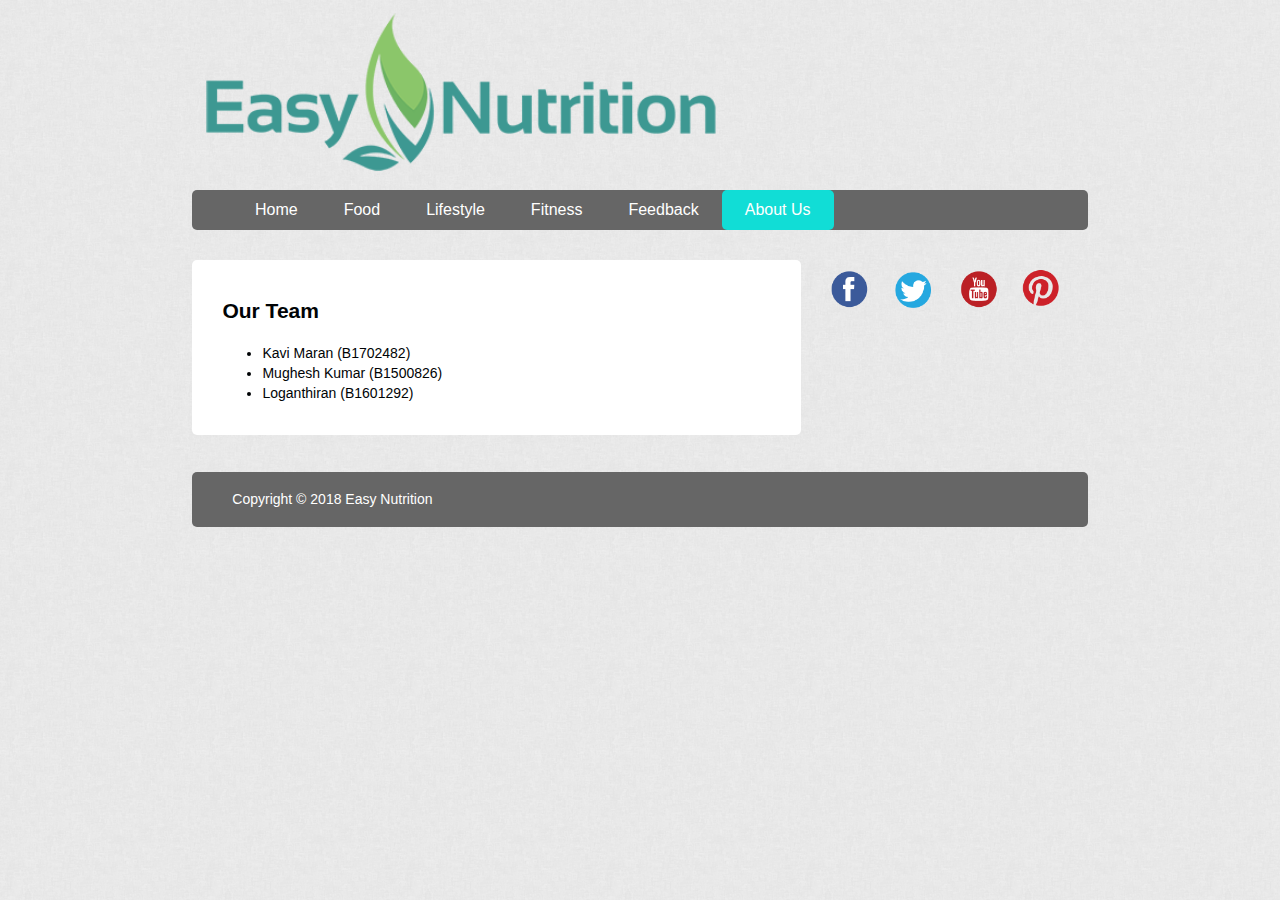
<file: about.html>
<!DOCTYPE html>
<html lang="en">
<head>
	<title>Home Page</title>
	<meta charset="utf-8" />
	
	<link rel="stylesheet" href="about.css" type="text/css" />
	<meta name="viewport" content="width=device-width, initial-scale=1.0">

</head>
<body class="body">
     <header class="mainHeader">
	    <img src="img/22.png"alt="logo">
        <nav><ul>
            <li><a href="index.html">Home</a></li> 
			<li><a href="foodsandhabit.html">Food</a></li> 
			<li><a href="webpage.html">Lifestyle</a></li>
			<li><a href="exercise.html">Fitness</a></li>
			<li><a href="form.html">Feedback</a></li>
			<li  class="active"><a href="about.html">About Us</a></li>
        </ul>
		</nav>
     </header>
	 
	
<div class="maincontent">
         <div class="content">
		    <article class="topcontent">	
					<header>
						<h2>Our Team</h2>
					</header>
					
					<nav><ul>
						<li>Kavi Maran (B1702482)</li>
						<li>Mughesh Kumar (B1500826)</li>
						<li>Loganthiran (B1601292)</li>
					</nav></ul>
					
				</article>		
		</div>
		</div>
		
			<footer class="mainFooter">

		<p>Copyright &copy; 2018 Easy Nutrition</p>

	</footer>
	
			<div class="social">
		<img src="facebook.png" alt="logo" width="60" height="60">
		<img src="twitter.png" alt="logo" width="60" height="60">
		<img src="y.png" alt="logo" width="60" height="60">
		<img src="pinterest.png" alt="logo" width="60" height="60">
		</div>
		
</body>
</html>
</file>
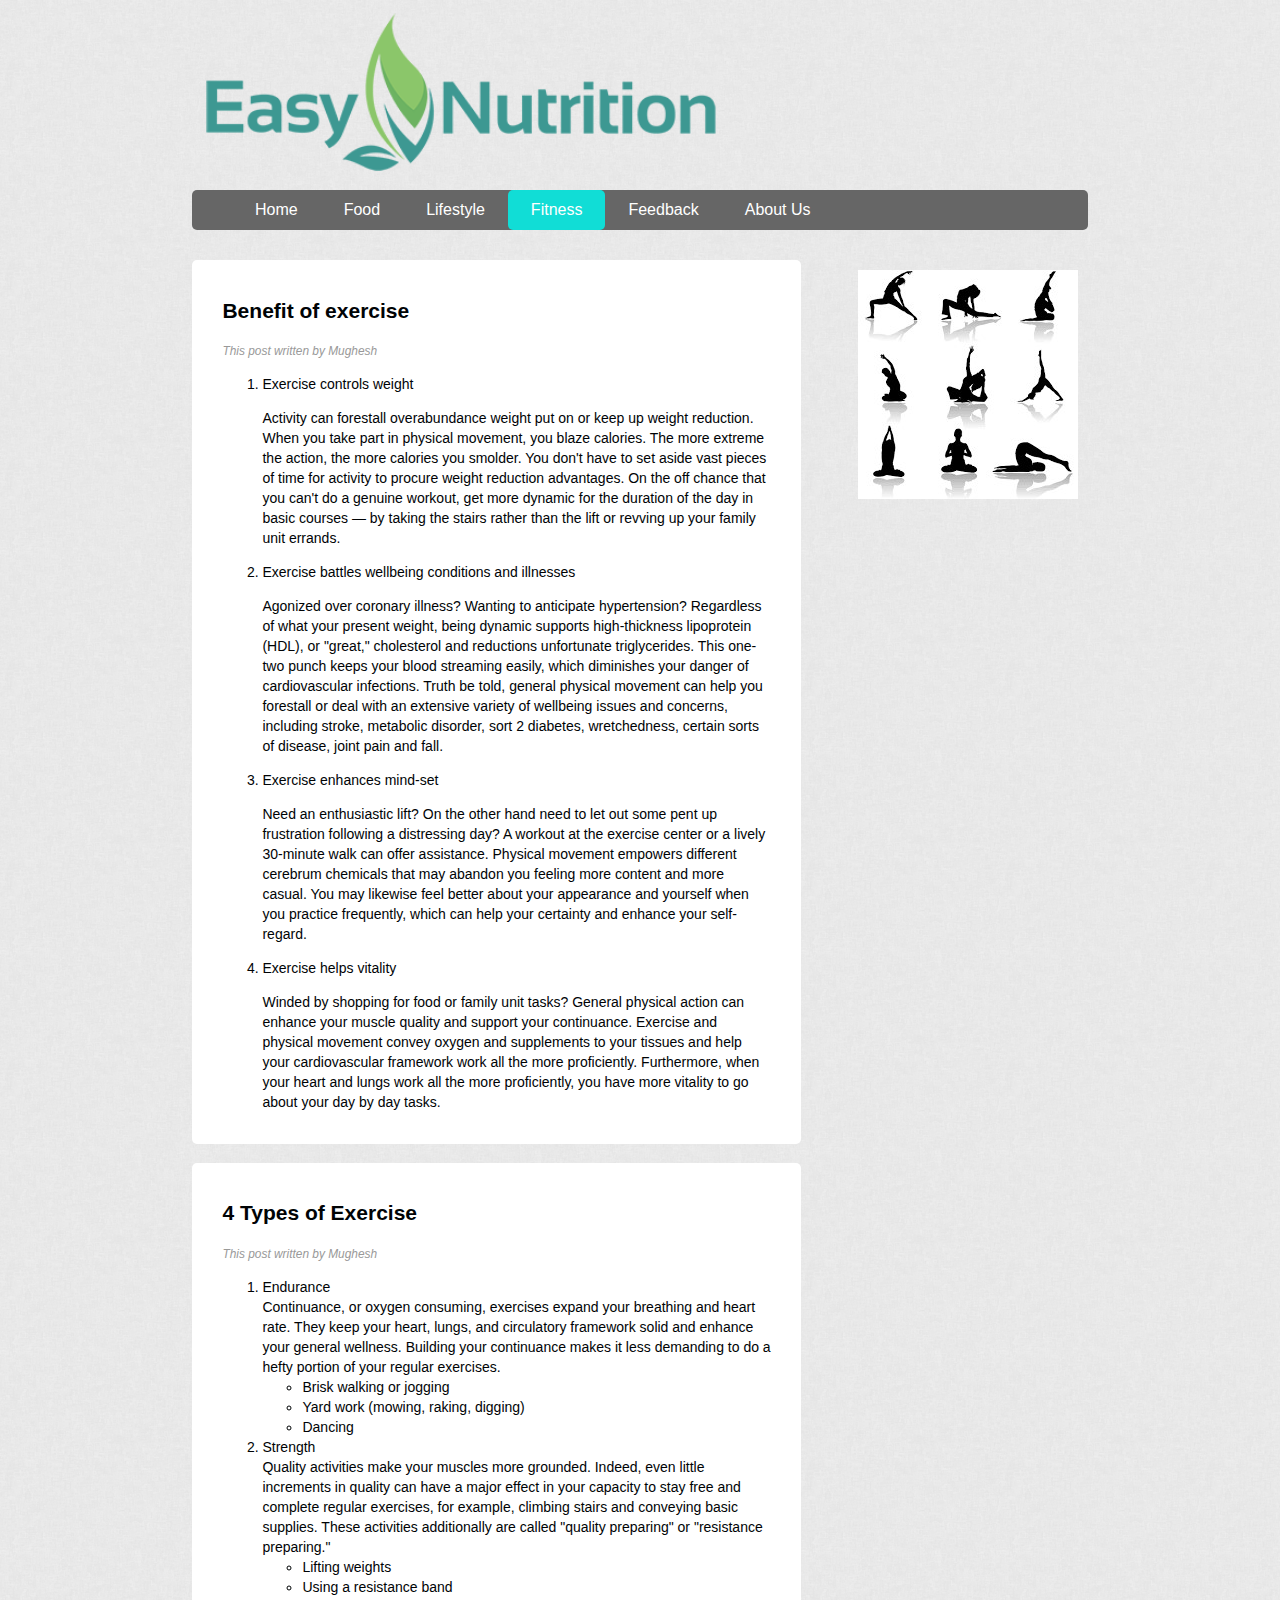
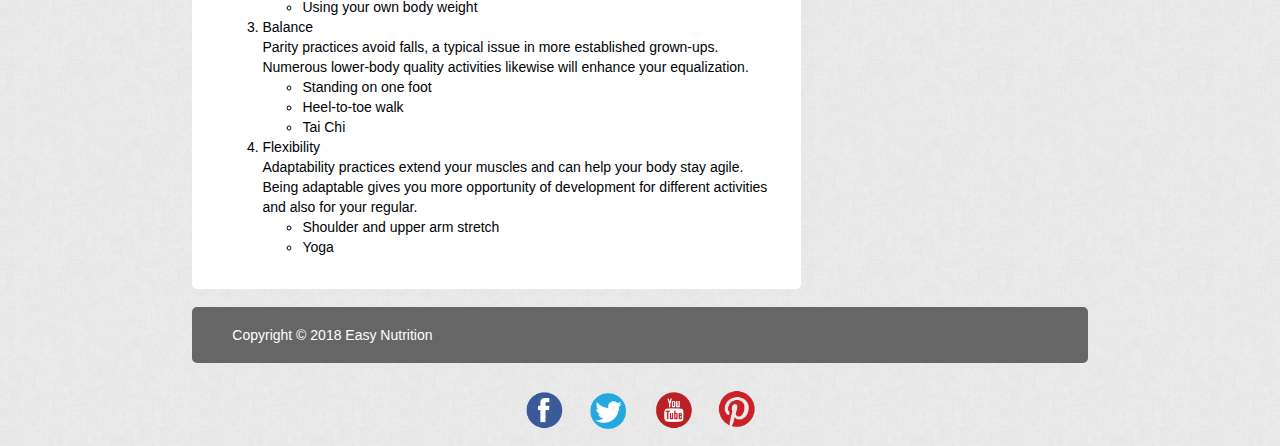
<file: exercise.html>
<!doctype html>
<html lang="en">
<head>
    <meta charset="utf-8">
	<title>Care for Health</title>
	<link rel="stylesheet" href="fitness.css" type="text/css"/>
	<meta name="viewport" content="width=device-width, initial-scale=1.0">

</head>
<body class="body">
     <header class="mainHeader">
	    <img src="img/22.png" alt="logo">
        <nav><ul>
            <li><a href="index.html">Home</a></li> 
			<li><a href="foodsandhabit.html">Food</a></li> 
			<li><a href="webpage.html">Lifestyle</a></li>
			<li class="active"><a href="exercise.html">Fitness</a></li>
			<li><a href="form.html">Feedback</a></li>
			<li><a href="about.html">About Us</a></li>
        </ul>
		</nav>
     </header>
	 
	 <figure class="image">
	     <img src="yoga1.jpg" width="220" height="229" alt="yoga image">		 
	 </figure>
	 
	 <div class="maincontent">
         <div class="content">
		    <article class="topcontent">
			  <header><h2 class="title">Benefit of exercise</h2></header>
			  
			  <footer>
			     <p class="post-info">This post written by Mughesh </p>
			  </footer>
			
			       <ol type="1">
                       <li>Exercise controls weight</li>
	                   <p>Activity can forestall overabundance weight put on or keep up weight reduction. When you take part in physical movement, you blaze calories. The more extreme the action, the more calories you smolder. You don't have to set aside vast pieces of time for activity to procure weight reduction advantages. On the off chance that you can't do a genuine workout, get more dynamic for the duration of the day in basic courses — by taking the stairs rather than the lift or revving up your family unit errands.</p>
	 
	                   <li>Exercise battles wellbeing conditions and illnesses</li>
	                   <p>Agonized over coronary illness? Wanting to anticipate hypertension? Regardless of what your present weight, being dynamic supports high-thickness lipoprotein (HDL), or "great," cholesterol and reductions unfortunate triglycerides. This one-two punch keeps your blood streaming easily, which diminishes your danger of cardiovascular infections. Truth be told, general physical movement can help you forestall or deal with an extensive variety of wellbeing issues and concerns, including stroke, metabolic disorder, sort 2 diabetes, wretchedness, certain sorts of disease, joint pain and fall.</p>
     
	                   <li>Exercise enhances mind-set</li>
	                   <p>Need an enthusiastic lift? On the other hand need to let out some pent up frustration following a distressing day? A workout at the exercise center or a lively 30-minute walk can offer assistance. Physical movement empowers different cerebrum chemicals that may abandon you feeling more content and more casual. You may likewise feel better about your appearance and yourself when you practice frequently, which can help your certainty and enhance your self-regard.</p>
	                   <li>Exercise helps vitality</li>
	                   <p>Winded by shopping for food or family unit tasks? General physical action can enhance your muscle quality and support your continuance. Exercise and physical movement convey oxygen and supplements to your tissues and help your cardiovascular framework work all the more proficiently. Furthermore, when your heart and lungs work all the more proficiently, you have more vitality to go about your day by day tasks.<p>
              
			</article>
			  
		    <article class="bottomcontent">
               <header><h2>4 Types of Exercise</h2></header>	
			   <footer>
			     <p class="post-info">This post written by Mughesh</p>
			   </footer>
			  
			     <ol type="1">
                        <li>Endurance</li>
	                     Continuance, or oxygen consuming, exercises expand your breathing and heart rate. They keep your heart, lungs, and circulatory framework solid and enhance your general wellness. Building your continuance makes it less demanding to do a hefty portion of your regular exercises.</h4>
                             <ul>
                             <li>Brisk walking or jogging</li>
                             <li>Yard work (mowing, raking, digging)</li>
                             <li>Dancing</li>
                             </ul>
                           
                        <li>Strength</li>
	                     Quality activities make your muscles more grounded. Indeed, even little increments in quality can have a major effect in your capacity to stay free and complete regular exercises, for example, climbing stairs and conveying basic supplies. These activities additionally are called "quality preparing" or "resistance preparing."
                            <ul >
                            <li>Lifting weights</li>
                            <li>Using a resistance band</li>
                            <li>Using your own body weight</li>
                            </ul> 
                          
                        <li>Balance</li>
	                     Parity practices avoid falls, a typical issue in more established grown-ups. Numerous lower-body quality activities likewise will enhance your equalization.
                             <ul >
                             <li>Standing on one foot</li>
                             <li>Heel-to-toe walk</li>
                             <li>Tai Chi</li>
                             </ul> 
                          
                             <li>Flexibility</li>
	                         Adaptability practices extend your muscles and can help your body stay agile. Being adaptable gives you more opportunity of development for different activities and also for your regular.
                             <ul>
                             <li>Shoulder and upper arm stretch</li>
                             <li>Yoga</li>
                             </ul>  
                </ol>
	 		  
			</article>
		 </div>
	 </div>
	 
	 <footer class="mainFooter">
	     <p>Copyright &copy; 2018 Easy Nutrition</p>
     </footer>
    <div style="clear:both;"></div>
	<div class="social">
		<img src="facebook.png" alt="logo" width="60" height="60">
		<img src="twitter.png" alt="logo" width="60" height="60">
		<img src="y.png" alt="logo" width="60" height="60">
		<img src="pinterest.png" alt="logo" width="60" height="60">
    </div>		
			
</body>
 
</html>
</file>
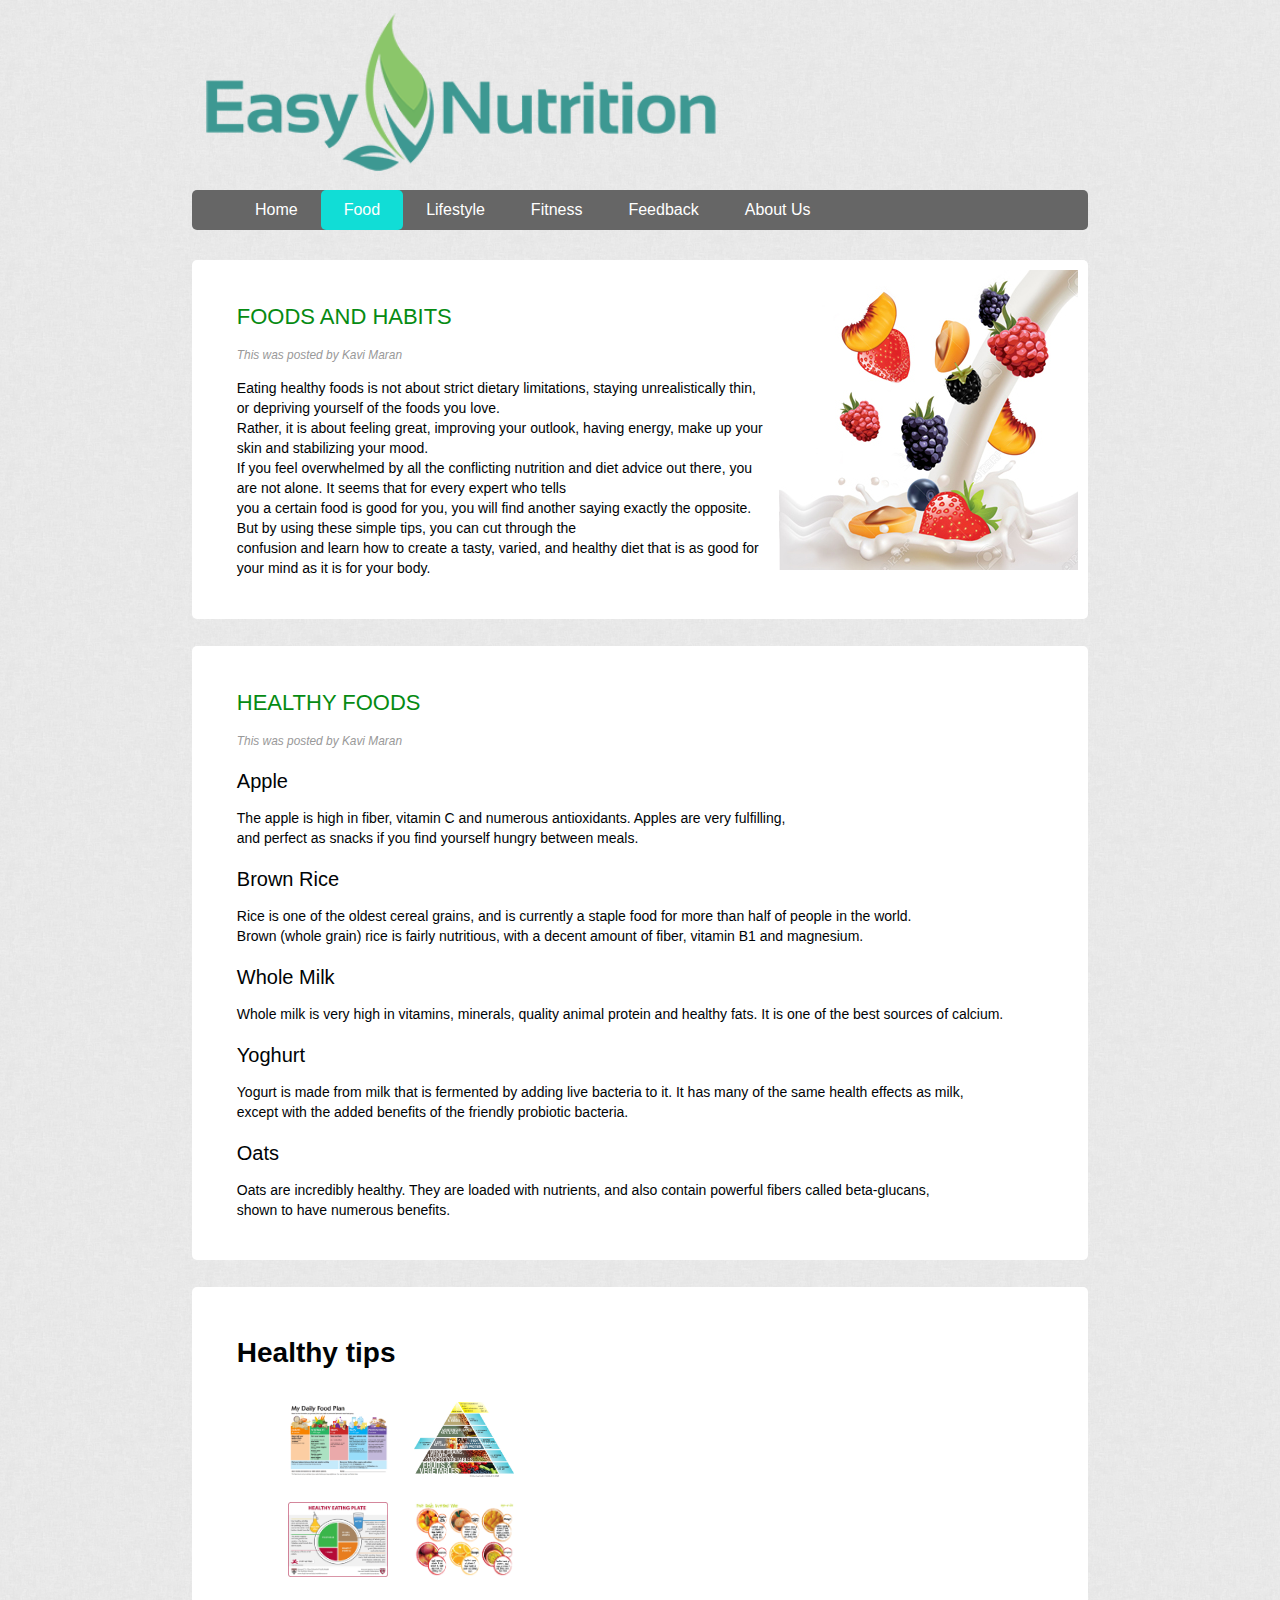
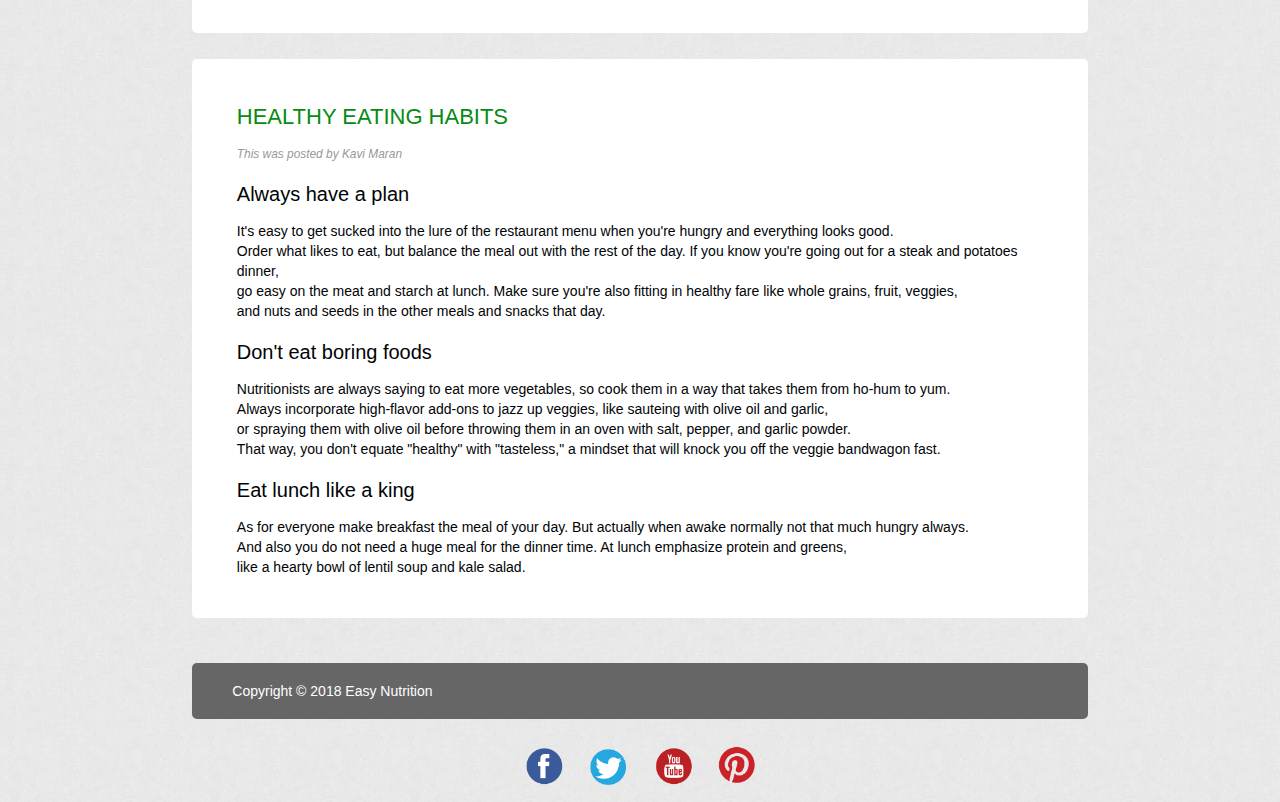
<file: foodsandhabit.html>
<!DOCTYPE html>
<html lang="en">
<head>
	<title>Foods and Habits</title>
	<meta charset="utf-8" />
	
	<link rel="stylesheet" href="foodandhabit.css" type="text/css" />
	<meta name="viewport" content="width=device-width, initial-scale=1.0">

<style>	
#gallery {position:relative;}
#gallery ul{width:250px;
			list-style-type:none;}
#gallery li{display:inline-block;
			padding:10px;}
#gallery span{display:none;}
#gallery a:hover span {	display:block;
						position:absolute;
						top:10px;
						left:300px;
						text-align:center;}
	</style>
</head>

<body class="body">
	
	<header class="mainHeader">
		<img src="img/22.png" alt="logo">
		<nav><ul>
			<li><a href="index.html">Home</a></li>
			<li class="active"><a href="foodsandhabit.html">Food</a></li>
			<li><a href="webpage.html">Lifestyle</a></li>
			<li><a href="exercise.html">Fitness</a></li>
			<li><a href="form.html">Feedback</a></li>
			<li><a href="about.html">About Us</a></li>
			
		</ul></nav>
	</header>
	
	<figure class="image">
				<img src="F.jpg" width="299" height="300" alt="foods">
				</figure>
				
<div class="maincontent">
         <div class="content">
		    <article class="topcontent">	
					<header>
						<h2>FOODS AND HABITS</h2>
					</header>
					
					<footer>
						<p class="post-info">This was posted by Kavi Maran</p>
					</footer>
					
						<p>Eating healthy foods is not about strict dietary limitations, staying unrealistically thin, or depriving yourself of the foods you love. <br>
	Rather, it is about feeling great, improving your outlook, having energy, make up your skin and stabilizing your mood. <br>
	If you feel overwhelmed by all the conflicting nutrition and diet advice out there, you are not alone. It seems that for every expert who tells <br>
	you a certain food is good for you, you will find another saying exactly the opposite. But by using these simple tips, you can cut through the <br>
	confusion and learn how to create a tasty, varied, and healthy diet that is as good for your mind as it is for your body.</p>
				
					
				</article>
				
				<article class="bottomcontent">	
					<header>
						<h2>HEALTHY FOODS</h2>
					</header>
					
					<footer>
						<p class="post-info">This was posted by Kavi Maran</p>
					</footer>
					
		<h3>Apple</h3>
		<p>The apple is high in fiber, vitamin C and numerous antioxidants. Apples are very fulfilling, <br>
		and perfect as snacks if you find yourself hungry between meals.</p>
		<h3>Brown Rice</h3>
		<p>Rice is one of the oldest cereal grains, and is currently a staple food for more than half of people in the world. <br>
		Brown (whole grain) rice is fairly nutritious, with a decent amount of fiber, vitamin B1 and magnesium.</p>
		<h3>Whole Milk</h3>
		<p>Whole milk is very high in vitamins, minerals, quality animal protein and healthy fats. It is one of the best sources of calcium.</p>
		<h3>Yoghurt</h3>
		<p>Yogurt is made from milk that is fermented by adding live bacteria to it. It has many of the same health effects as milk, <br>
		except with the added benefits of the friendly probiotic bacteria.</p>
		<h3>Oats</h3>
		<p>Oats are incredibly healthy. They are loaded with nutrients, and also contain powerful fibers called beta-glucans, <br>
		shown to have numerous benefits.</p>
				
					
				</article>	
				
<div class="maincontent">
         <div class="content">
		    <article class="gallery">				
	
		<h1>Healthy tips</h1>
	<div id="gallery">
	<ul>
		<li><a href="1.png"><img src="1.png" width="100" height="75" alt="Golden Gate Bridge">
		<span><img src="1.png" width="500" height="350" alt="Golen Gate bridge">
		<br>
		Daily Food Plan
		</span>
		</a>
		</li>
		<li><a href="2.jpg"><img src="2.jpg" width="100" height="75" alt="Beach">
		<span><img src="2.jpg" width="500" height="350" alt="Beach">
		<br>
		Nutrition pyramid
		</span>
		</a>
		</li>
		<li><a href="3.jpg"><img src="3.jpg" width="100" height="75" alt="water">
		<span><img src="3.jpg" width="500" height="350" alt="water">
		<br>
		Healthy eating plate
		</span>
		</a>
		</li>
		<li><a href="4.png"><img src="4.png" width="100" height="75" alt="pasipic sea">
		<span><img src="4.png" width="500" height="350" alt="paspic sea">
		<br>
		Fruit nutrition
		</span>
		</a>
		</li>
	</div>
	</div>
	</article>

				<article class="thirdcontent">	
					<header>
						<h2>HEALTHY EATING HABITS</h2>
					</header>
					
					<footer>
						<p class="post-info">This was posted by Kavi Maran</p>
					</footer>
					
		<h3>Always have a plan</h3>
		<p>It's easy to get sucked into the lure of the restaurant menu when you're hungry and everything looks good. <br>
		Order what likes to eat, but balance the meal out with the rest of the day. If you know you're going out for a steak and potatoes dinner, <br>
		go easy on the meat and starch at lunch. Make sure you're also fitting in healthy fare like whole grains, fruit, veggies, <br>
		and nuts and seeds in the other meals and snacks that day.</P>
		<h3>Don't eat boring foods</h3>
		<p>Nutritionists are always saying to eat more vegetables, so cook them in a way that takes them from ho-hum to yum. <br>
		Always incorporate high-flavor add-ons to jazz up veggies, like sauteing with olive oil and garlic, <br>
		or spraying them with olive oil before throwing them in an oven with salt, pepper, and garlic powder. <br>
		That way, you don't equate "healthy" with "tasteless," a mindset that will knock you off the veggie bandwagon fast.</p>
		<h3>Eat lunch like a king</h3>
		<p>As for everyone make breakfast the meal of your day. But actually when awake normally not that much hungry always. <br>
		And also you do not need a huge meal for the dinner time. At lunch emphasize protein and greens, <br>
		like a hearty bowl of lentil soup and kale salad.</p>
								
				</article>							
		</div>
				
		</div>			
		
	<footer class="mainFooter">
		<p>Copyright &copy; 2018 Easy Nutrition</p>
	</footer>
	
			<div class="social">
	<img src="facebook.png" alt="logo" width="60" height="60"></a>
	<img src="twitter.png" alt="logo" width="60" height="60">
	<img src="y.png" alt="logo" width="60" height="60">
	<img src="pinterest.png" alt="logo" width="60" height="60">
			</div>

</body>
</html>
</file>
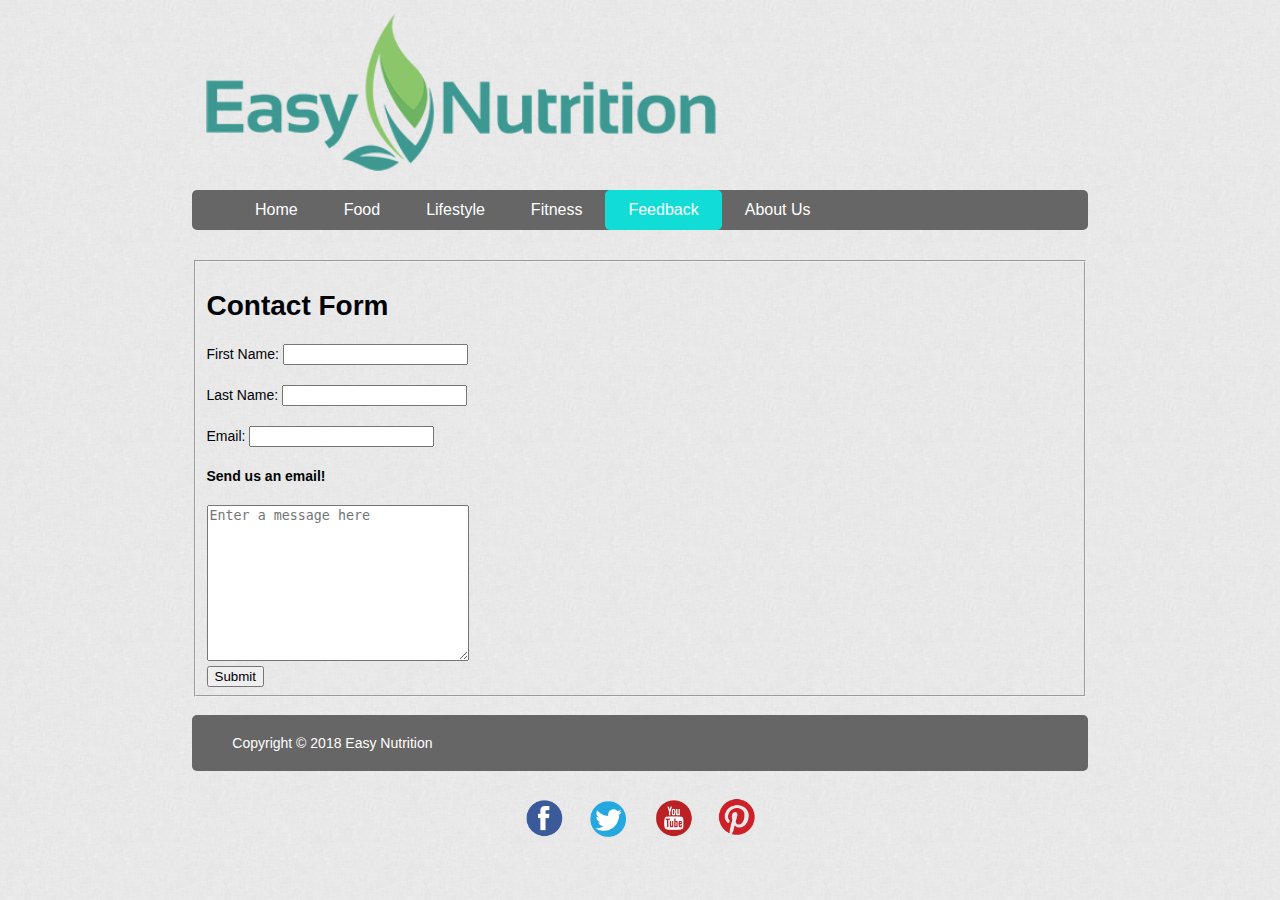
<file: form.html>
<!doctype html>
<html lang="en">
<head>
    <meta charset="utf-8">
	<title>Care for Health</title>
	<link rel="stylesheet" href="form.css" type="text/css"/>
	<meta name="viewport" content="width=device-width, initial-scale=1.0">
</head>
<body class="body">
 <header class="mainHeader">
	    <img src="img/22.png"alt="logo">
        <nav><ul>
            <li><a href="index.html">Home</a></li> 
			<li><a href="foodsandhabit.html">Food</a></li> 
			<li><a href="webpage.html">Lifestyle</a></li>
			<li><a href="exercise.html">Fitness</a></li>
			<li class="active"><a href="form.html">Feedback</a></li>
			<li><a href="about.html">About Us</a></li>
        </ul>
		</nav>
     </header>


 
<form class="form">
        <fieldset>
        <h1>Contact Form</h1>
        <label ="first-name">First Name: </label>
        <input type="text" name="first-name" required><br>
		<br>
        <label ="last-name">Last Name: </label>
        <input type="text" name="last-name" required><br>
		<br>
        <label ="email">Email: </label>
        <input type="text" name="email" required><br>
        <h4>Send us an email!</h4>
        <textarea cols="30" rows="10" placeholder="Enter a message here" required></textarea><br>
        <input type="submit">
        </fieldset>
</form>
 
  <footer class="mainFooter">
	     <p>Copyright &copy; 2018 Easy Nutrition</p>
     </footer>
	 
	 <div class="social">
	<img src="facebook.png" alt="logo" width="60" height="60">
	<img src="twitter.png" alt="logo" width="60" height="60">
	<img src="y.png" alt="logo" width="60" height="60">
	<img src="pinterest.png" alt="logo" width="60" height="60">
			</div>
</body>
</html>
</file>
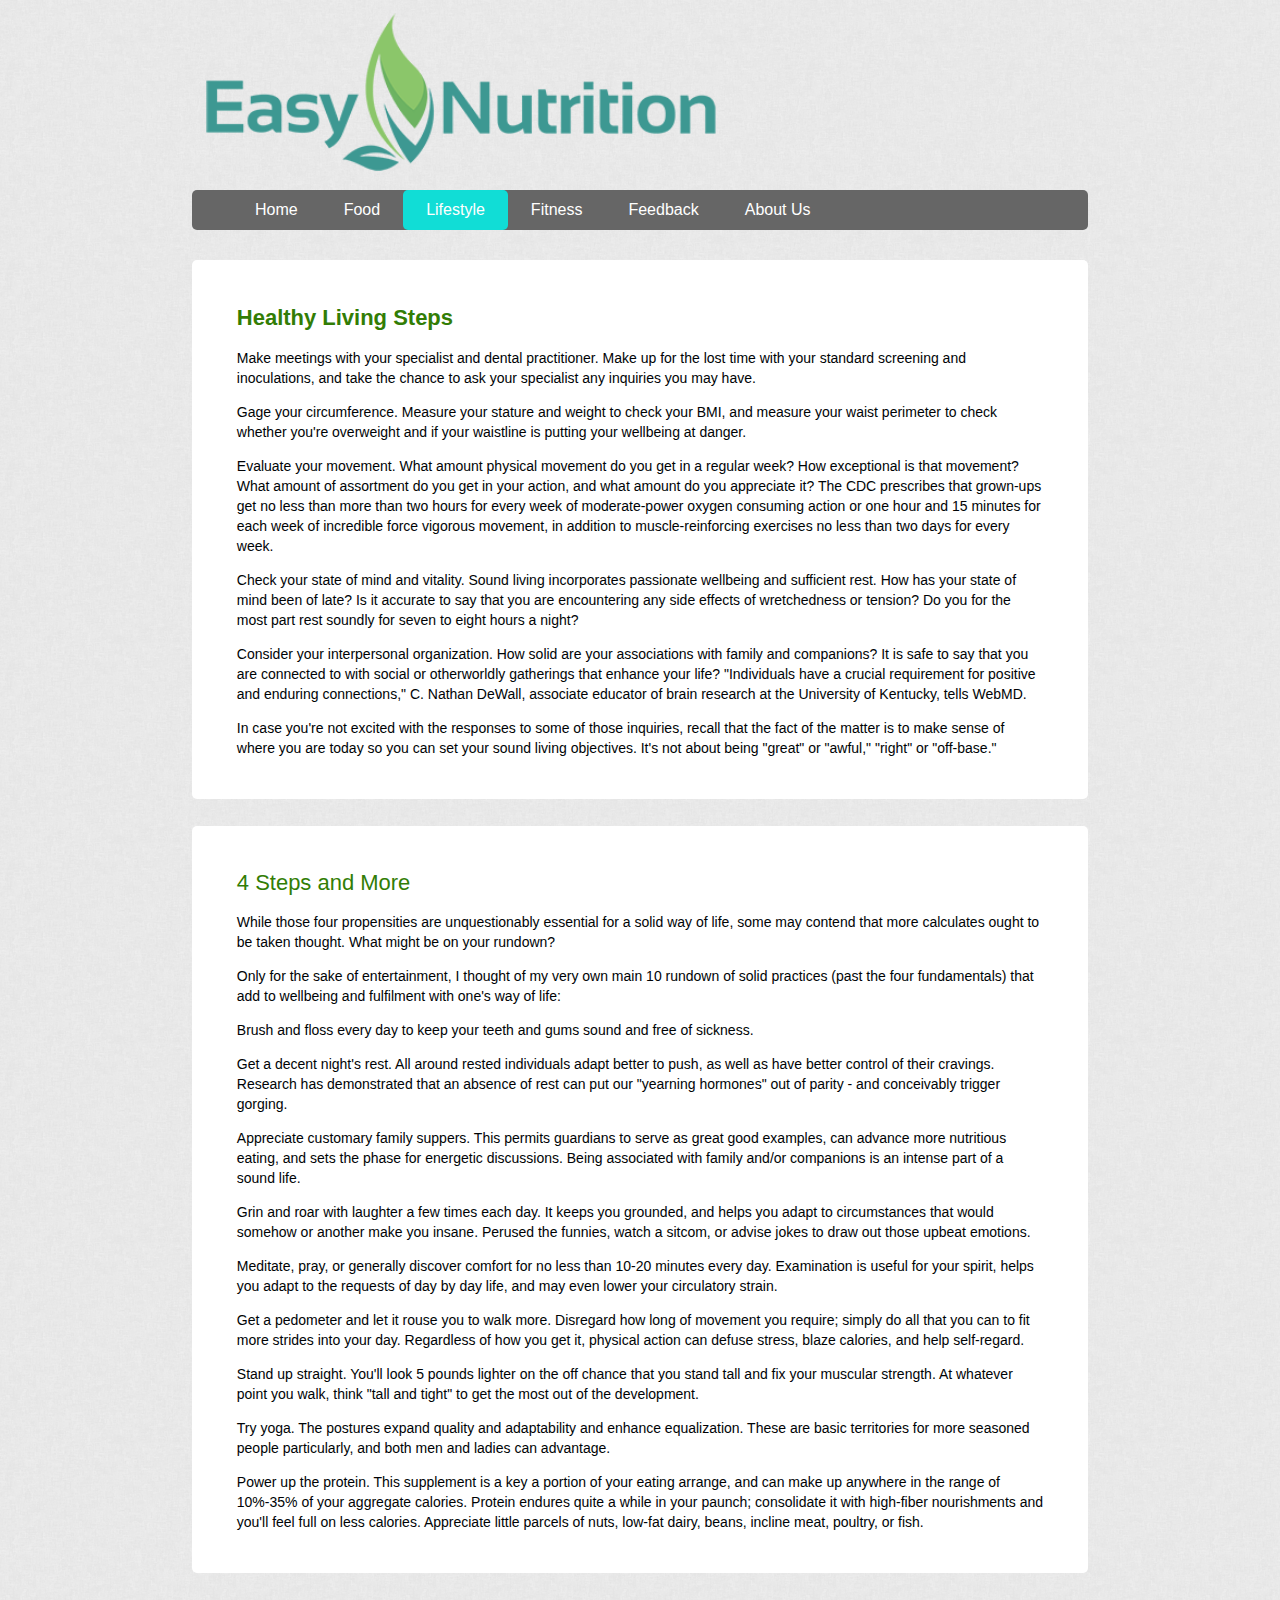
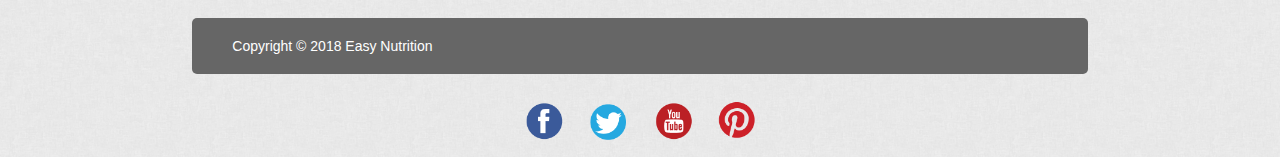
<file: webpage.html>
<!DOCTYPE html>
<html lang="en">
<head>
<title>Care for Health</title>
<meta charset="utf-8">
<link rel="stylesheet" href="healthylivingsteps.css" type="text/css" />
<meta name="viewport" content="width=device-width, initial-scale=1.0">
</head>
<body class="body">

<header class="mainHeader">
<img src="img/22.png"alt="logo">
<nav><ul>
<li><a href="index.html">Home</a></li>
<li><a href="foodsandhabit.html">Food</a></li>
<li class="active"><a href="webpage.html">Lifestyle</a></li>
<li><a href="exercise.html">Fitness</a></li>
<li><a href="form.html">Feedback</a></li>
<li><a href="about.html">About Us</a></li>
</ul></nav>
</header>
	
<div class="maincontent">
         <div class="content">
		    <article class="topcontent">
<h1>Healthy Living Steps</h1>
<p>Make meetings with your specialist and dental practitioner. Make up for the lost time with your standard screening and inoculations, and take the chance to ask your specialist any inquiries you may have.</p>
<p>Gage your circumference. Measure your stature and weight to check your BMI, and measure your waist perimeter to check whether you're overweight and if your waistline is putting your wellbeing at danger.</p>
<p>Evaluate your movement. What amount physical movement do you get in a regular week? How exceptional is that movement? What amount of assortment do you get in your action, and what amount do you appreciate it? The CDC prescribes that grown-ups get no less than more than two hours for every week of moderate-power oxygen consuming action or one hour and 15 minutes for each week of incredible force vigorous movement, in addition to muscle-reinforcing exercises no less than two days for every week.</p>
<p>Check your state of mind and vitality. Sound living incorporates passionate wellbeing and sufficient rest. How has your state of mind been of late? Is it accurate to say that you are encountering any side effects of wretchedness or tension? Do you for the most part rest soundly for seven to eight hours a night?</p>
<p>Consider your interpersonal organization. How solid are your associations with family and companions? It is safe to say that you are connected to with social or otherworldly gatherings that enhance your life? "Individuals have a crucial requirement for positive and enduring connections," C. Nathan DeWall, associate educator of brain research at the University of Kentucky, tells WebMD.</p>
<p>In case you're not excited with the responses to some of those inquiries, recall that the fact of the matter is to make sense of where you are today so you can set your sound living objectives. It's not about being "great" or "awful," "right" or "off-base."</p>
</article>

<article class="bottomcontent">	
<h2>4 Steps and More</h2>
<p>While those four propensities are unquestionably essential for a solid way of life, some may contend that more calculates ought to be taken thought. What might be on your rundown?</p>
<p>Only for the sake of entertainment, I thought of my very own main 10 rundown of solid practices (past the four fundamentals) that add to wellbeing and fulfilment with one's way of life:</p>
<p>Brush and floss every day to keep your teeth and gums sound and free of sickness.</p>
<p>Get a decent night's rest. All around rested individuals adapt better to push, as well as have better control of their cravings. Research has demonstrated that an absence of rest can put our "yearning hormones" out of parity - and conceivably trigger gorging.</p>
<p>Appreciate customary family suppers. This permits guardians to serve as great good examples, can advance more nutritious eating, and sets the phase for energetic discussions. Being associated with family and/or companions is an intense part of a sound life.</p>
<p>Grin and roar with laughter a few times each day. It keeps you grounded, and helps you adapt to circumstances that would somehow or another make you insane. Perused the funnies, watch a sitcom, or advise jokes to draw out those upbeat emotions.</p>
<p>Meditate, pray, or generally discover comfort for no less than 10-20 minutes every day. Examination is useful for your spirit, helps you adapt to the requests of day by day life, and may even lower your circulatory strain.</p>
<p>Get a pedometer and let it rouse you to walk more. Disregard how long of movement you require; simply do all that you can to fit more strides into your day. Regardless of how you get it, physical action can defuse stress, blaze calories, and help self-regard.</p>
<p>Stand up straight. You'll look 5 pounds lighter on the off chance that you stand tall and fix your muscular strength. At whatever point you walk, think "tall and tight" to get the most out of the development.</p>
<p>Try yoga. The postures expand quality and adaptability and enhance equalization. These are basic territories for more seasoned people particularly, and both men and ladies can advantage.</p>
<p>Power up the protein. This supplement is a key a portion of your eating arrange, and can make up anywhere in the range of 10%-35% of your aggregate calories. Protein endures quite a while in your paunch; consolidate it with high-fiber nourishments and you'll feel full on less calories. Appreciate little parcels of nuts, low-fat dairy, beans, incline meat, poultry, or fish.<p>
</article>
</div>
</div>
<footer class="mainFooter">
<p>Copyright &copy; 2018 Easy Nutrition</p>
</footer>

<div class="social">
	<img src="facebook.png" alt="logo" width="60" height="60">
	<img src="twitter.png" alt="logo" width="60" height="60">
	<img src="y.png" alt="logo" width="60" height="60">
	<img src="pinterest.png" alt="logo" width="60" height="60">
			</div>

</body>
</html>
</file>
<file: about.css>
body {
	background-image: url('bg.png');
	color: #000305;
	font-size: 87.5%; 
	font-family: 'Trebuchet MS', Trebuchet, 'Lucida Sans Unicode', 'Lucida Grande', 'Lucida Sans', Arial, sans-serif;
	line-height: 1.429;
	margin: 0;
	padding: 0;
	text-align: left;
	}
	
.body {
	clear: both; 
	margin: 0 auto; 
	width: 70%;
}
	




a:link, a:visited {
	color: #CF5C3F;
	padding: 0 1px;
	text-decoration: none;
}

a:hover, a:active {
	background-color: #CF5C3F;
	color: #fff;
	text-decoration: none;
}

   
.mainHeader nav {
	background: #666;
	font-size: 1.143em;
	height: 40px;
	line-height: 30px;
	margin: 0 auto 30px auto;
	text-align: center;
	border-radius: 5px;
	-moz-border-radius: 5px;
	-webkit-border-radius: 5px;
}
	
.mainHeader nav ul {
	list-style: none; 
	margin: 0 auto;
}

.mainHeader nav ul li {
	float: left; 
	display: inline; 
}
	
.mainHeader nav a:link, .mainHeader nav a:visited {
	color: #fff;
	display: inline-block;
	height: 30px;
	padding: 5px 23px;
	text-decoration: none;
}
.mainHeader nav a:hover, .mainHeader nav a:active,
.mainHeader nav .active a:link, .mainHeader nav .active a:visited {
	background: #11ddd6;
	color: #fff;
	text-shadow: none !important;
}
	
.mainHeader nav li a {
	border-radius: 5px;
	-moz-border-radius: 5px;
	-webkit-border-radius: 5px;
}

.mainHeader img {
	width: 60%;
	height: auto;
	
}


.mainContent {
	overflow: hidden;
	line-height: 25px;
	border-radius: 5px;
	-moz-border-radius: 5px;
	-webkit-border-radius: 5px;
}

.topcontent {
	background-color: #FFF;
	border-radius: 5px;
	-moz-border-radius: 5px;
	-webkit-border-radius: 5px;	
	padding: 3% 5%;	
	margin-bottom: 3%;
}

.bottomcontent {
	background-color: #FFF;	
	border-radius: 5px;
	-moz-border-radius: 5px;
	-webkit-border-radius: 5px;	
	padding: 3% 5%;
}

.content {
	width: 68%;
	float: left;
	border-radius: 5px;
	-moz-border-radius: 5px;
	-webkit-border-radius: 5px;	
}

.post-info {
	font-style: italic;
	color: #999;
	font-size: 85%;
}



.mainFooter {
	width: 100%;
	float: left;
	margin-top: 2%;
	margin-bottom: 2%;
	padding-left: 0;
	background-color: #666;
	border-radius: 5px;
	-moz-border-radius: 5px;
	-webkit-border-radius: 5px;	
	color: #FFF;	
}

.mainFooter p {
	width: 91%;
	margin: 2% auto;
}

figure{
	transition: width 2s, height 2s, transform 2s;
}

figure:hover{transform:rotate(180deg);}

.social {
	text-align: center;
	width: 100%
} 

figure {transition: width 2s, height 2s, transform 2s;
}

figure:hover{transform:scale(1.5);}

@media only screen and (min-width : 150px) and (max-width : 780px)
{
	.body {
		clear: both; 
		margin: 0 auto; 
		width: 90%;
		font-size: 90%;
	}
	
	.mainHeader nav {
		background: #666;
		font-size: 1.143em;
		height: 160px;
		line-height: 30px;
		margin-bottom: 0;
		border-radius: 5px;
		-moz-border-radius: 5px;
		-webkit-border-radius: 5px;
	}
		
	.mainHeader nav ul {
		list-style: none; 
		margin: 0 auto;
		padding-left: 0;
	}
	
	.mainHeader nav li {
		margin-left: auto;
		width: 100%;
	}
	
	.mainHeader nav a:link, .mainHeader nav a:visited {
		color: #FFF;
		display: block;
		height: 30px;
		padding: 5px 0;
		text-decoration: none;
	}
	
	.mainHeader nav a:active,
	.mainHeader nav .active a:link, .mainHeader nav .active a:visited {
		background: #44dd11;
		color: #fff;
		text-shadow: none !important;
	}
		
	.mainHeader nav li a {
		border-radius: 5px;
		-moz-border-radius: 5px;
		-webkit-border-radius: 5px;
			
		border-radius: 5px;
		-moz-border-radius: 5px;
		-webkit-border-radius: 5px;
	}
	
	.mainHeader img {
		width: 100%;
		height: auto;
		margin-bottom: 3%;
	}
	
	.mainContent {
		overflow: hidden;
		line-height: 25px;
		border-radius: 5px;
		-moz-border-radius: 5px;
		-webkit-border-radius: 5px;
		margin-top: 4%;
		margin-bottom: 2%;
	}
	
	.topcontent {
		background-color: #FFF;
		border-radius: 5px;
		-moz-border-radius: 5px;
		-webkit-border-radius: 5px;	
		padding: 2% 5%;
		margin-bottom: 4%;
	}
	
	.bottomcontent {
		background-color: #FFF;	
		border-radius: 5px;
		-moz-border-radius: 5px;
		-webkit-border-radius: 5px;	
		padding: 2% 5%;
	}
	
	.content {
		width: 100%;
		float: left;
		border-radius: 5px;
		-moz-border-radius: 5px;
		-webkit-border-radius: 5px;	
	}	

	.post-info {
		display: none;
	}
	
		
	.mainFooter {
		width: 100%;
		float: left;
		margin: 2% 0;
		padding-left: 0;
		background-color: #666;
		border-radius: 5px;
		-moz-border-radius: 5px;
		-webkit-border-radius: 5px;	
		color: #FFF;	
	}
	
	.mainFooter p {
		width: 86%;
		margin: 2% auto;
	}
.image{ display: none;

}
}
</file>
<file: fitness.css>
body {
	background-image: url('bg.png');
	color: #000305;
	font-size: 87.5%; 
	font-family: 'Trebuchet MS', Trebuchet, 'Lucida Sans Unicode', 'Lucida Grande', 'Lucida Sans', Arial, sans-serif;
	line-height: 1.429;
	margin: 0;
	padding: 0;
	text-align: left;
	}
	
.body {
	clear: both; 
	margin: 0 auto; 
	width: 70%;
}
	




a:link, a:visited {
	color: #CF5C3F;
	padding: 0 1px;
	text-decoration: none;
}

a:hover, a:active {
	background-color: #CF5C3F;
	color: #fff;
	text-decoration: none;
}

   
.mainHeader nav {
	background: #666;
	font-size: 1.143em;
	height: 40px;
	line-height: 30px;
	margin: 0 auto 30px auto;
	text-align: center;
	border-radius: 5px;
	-moz-border-radius: 5px;
	-webkit-border-radius: 5px;
}
	
.mainHeader nav ul {
	list-style: none; 
	margin: 0 auto;
}

.mainHeader nav ul li {
	float: left; 
	display: inline; 
}
	
.mainHeader nav a:link, .mainHeader nav a:visited {
	color: #fff;
	display: inline-block;
	height: 30px;
	padding: 5px 23px;
	text-decoration: none;
}
.mainHeader nav a:hover, .mainHeader nav a:active,
.mainHeader nav .active a:link, .mainHeader nav .active a:visited {
	background: #11ddd6;
	color: #fff;
	text-shadow: none !important;
}
	
.mainHeader nav li a {
	border-radius: 5px;
	-moz-border-radius: 5px;
	-webkit-border-radius: 5px;
}

.mainHeader img {
	width: 60%;
	height: auto;
	
}


.mainContent {
	overflow: hidden;
	line-height: 25px;
	border-radius: 5px;
	-moz-border-radius: 5px;
	-webkit-border-radius: 5px;
}

.topcontent {
	background-color: #FFF;
	border-radius: 5px;
	-moz-border-radius: 5px;
	-webkit-border-radius: 5px;	
	padding: 3% 5%;	
	margin-bottom: 3%;
}

.bottomcontent {
	background-color: #FFF;	
	border-radius: 5px;
	-moz-border-radius: 5px;
	-webkit-border-radius: 5px;	
	padding: 3% 5%;
}

.content {
	width: 68%;
	float: left;
	border-radius: 5px;
	-moz-border-radius: 5px;
	-webkit-border-radius: 5px;	
}

.post-info {
	font-style: italic;
	color: #999;
	font-size: 85%;
}



.mainFooter {
	width: 100%;
	float: left;
	margin-top: 2%;
	margin-bottom: 2%;
	padding-left: 0;
	background-color: #666;
	border-radius: 5px;
	-moz-border-radius: 5px;
	-webkit-border-radius: 5px;	
	color: #FFF;	
}

.mainFooter p {
	width: 91%;
	margin: 2% auto;
}
.image{
	float: right;
	margin: 10px;
}
figure{
	transition: width 2s, height 2s, transform 2s;
}

figure:hover{transform:rotate(180deg);}

.social {
	text-align: center;
	width: 100%
} 


@media only screen and (min-width : 150px) and (max-width : 780px)
{
	.body {
		clear: both; 
		margin: 0 auto; 
		width: 90%;
		font-size: 90%;
	}
	
	.mainHeader nav {
		background: #666;
		font-size: 1.143em;
		height: 160px;
		line-height: 30px;
		margin-bottom: 0;
		border-radius: 5px;
		-moz-border-radius: 5px;
		-webkit-border-radius: 5px;
	}
		
	.mainHeader nav ul {
		list-style: none; 
		margin: 0 auto;
		padding-left: 0;
	}
	
	.mainHeader nav li {
		margin-left: auto;
		width: 100%;
	}
	
	.mainHeader nav a:link, .mainHeader nav a:visited {
		color: #FFF;
		display: block;
		height: 30px;
		padding: 5px 0;
		text-decoration: none;
	}
	
	.mainHeader nav a:active,
	.mainHeader nav .active a:link, .mainHeader nav .active a:visited {
		background: #44DD11;
		color: #fff;
		text-shadow: none !important;
	}
		
	.mainHeader nav li a {
		border-radius: 5px;
		-moz-border-radius: 5px;
		-webkit-border-radius: 5px;
			
		border-radius: 5px;
		-moz-border-radius: 5px;
		-webkit-border-radius: 5px;
	}
	
	.mainHeader img {
		width: 100%;
		height: auto;
		margin-bottom: 3%;
	}
	
	.mainContent {
		overflow: hidden;
		line-height: 25px;
		border-radius: 5px;
		-moz-border-radius: 5px;
		-webkit-border-radius: 5px;
		margin-top: 4%;
		margin-bottom: 2%;
	}
	
	.topcontent {
		background-color: #FFF;
		border-radius: 5px;
		-moz-border-radius: 5px;
		-webkit-border-radius: 5px;	
		padding: 2% 5%;
		margin-bottom: 4%;
	}
	
	.bottomcontent {
		background-color: #FFF;	
		border-radius: 5px;
		-moz-border-radius: 5px;
		-webkit-border-radius: 5px;	
		padding: 2% 5%;
	}
	
	.content {
		width: 100%;
		float: left;
		border-radius: 5px;
		-moz-border-radius: 5px;
		-webkit-border-radius: 5px;	
	}	

	.post-info {
		display: none;
	}
	
	
		
	.mainFooter {
		width: 100%;
		float: left;
		margin: 2% 0;
		padding-left: 0;
		background-color: #666;
		border-radius: 5px;
		-moz-border-radius: 5px;
		-webkit-border-radius: 5px;	
		color: #FFF;	
	}
	
	.mainFooter p {
		width: 86%;
		margin: 2% auto;
	}
	.image{
		display: none;	
	}
}
</file>
<file: foodandhabit.css>
body {
	background-image: url('img/bg.png');
	color: #000305;
	font-size: 87.5%;
	font-family: 'Trebuchet MS', Trebuchet, 'Lucida Sans Unicode', 'Lucida Grande', 'Lucida Sans', Arial, sans-serif;
	line-height: 1.429;
	margin: 0;
	padding: 0;
	text-align: left;
	}
	
.body {
	clear: both; 
	margin: 0 auto; 
	width: 70%;
}

h2 {font-size: 1.571em; color: #068b13}	
h3 {font-size: 1.429em}


h2, h3, h4, h5, h6 {
	font-weight: 400;
	line-height: 1.1;
	margin-bottom: .8em;
}

a {
	outline: 0;
	}

a img {
	border: 0px; 
	text-decoration: none;
}

a:link, a:visited {
	color: #CF5C3F;
	padding: 0 1px;
	text-decoration: none;
}

a:hover, a:active {
	background-color: #CF5C3F;
	color: #fff;
	text-decoration: none;
}

.mainHeader nav {
	background: #666;
	font-size: 1.143em;
	height: 40px;
	line-height: 30px;
	margin: 0 auto 30px auto;
	text-align: center;
	border-radius: 5px;
	-moz-border-radius: 5px;
	-webkit-border-radius: 5px;
}
	
.mainHeader nav ul {
	list-style: none; 
	margin: 0 auto;
}

.mainHeader nav ul li {
	float: left; 
	display: inline; 
}

.mainHeader nav a:link, .mainHeader nav a:visited {
	color: #fff;
	display: inline-block;
	height: 30px;
	padding: 5px 23px;
	text-decoration: none;
}
.mainHeader nav a:hover, .mainHeader nav a:active,
.mainHeader nav .active a:link, .mainHeader nav .active a:visited {
	background: #11ddd6;
	color: #fff;
	text-shadow: none !important;
}
	
.mainHeader nav li a {
	border-radius: 5px;
	-moz-border-radius: 5px;
	-webkit-border-radius: 5px;
}

.mainHeader img {
	width: 60%;
	height: auto;
	margin: 0% 0;
}

.mainContent {
	overflow: hidden;
	line-height: 25px;
	border-radius: 5px;
	-moz-border-radius: 5px;
	-webkit-border-radius: 5px;
}

.topcontent {
	background-color: #FFF;
	border-radius: 5px;
	-moz-border-radius: 5px;
	-webkit-border-radius: 5px;	
	padding: 3% 5%;	
	margin-bottom: 3%;
}

.bottomcontent {
	background-color: #FFF;	
	border-radius: 5px;
	-moz-border-radius: 5px;
	-webkit-border-radius: 5px;	
	padding: 3% 5%;
	margin-bottom: 3%;
}

.thirdcontent {
	background-color: #FFF;	
	border-radius: 5px;
	-moz-border-radius: 5px;
	-webkit-border-radius: 5px;	
	padding: 3% 5%;
	margin-bottom: 3%;
}

.gallery{
	background-color: #FFF;
	border-radius: 5px;
	-moz-border-radius: 5px;
	-webkit-border-radius: 5px;	
	padding: 3% 5%;	
	margin-bottom: 3%;
}
	
.post-info {
	font-style: italic;
	color: #999;
	font-size: 85%;
}
	
.image {   
		float: right;
		margin: 10px;
}

figure {transition: width 2s, height 2s, transform 2s;
}

figure:hover{transform:scale(1.5);}

.social {

	width: 100%;
	text-align:center;
} 

.mainFooter {
	width: 100%;
	float: left;
	margin-top: 2%;
	margin-bottom: 2%;
	padding-left: 0;
	background-color: #666;
	border-radius: 5px;
	-moz-border-radius: 5px;
	-webkit-border-radius: 5px;	
	color: #FFF;	
}

.mainFooter p {
	width: 91%;
	margin: 2% auto;
}



@media only screen and (min-width : 150px) and (max-width : 780px)
{
	.body {
		clear: both; 
		margin: 0 auto; 
		width: 90%;
		font-size: 90%;
	}
	
	.mainHeader nav {
		background: #666;
		font-size: 1.143em;
		height: 160px;
		line-height: 30px;
		margin-bottom: 0;
		border-radius: 5px;
		-moz-border-radius: 5px;
		-webkit-border-radius: 5px;
	}
		
	.mainHeader nav ul {
		list-style: none; 
		margin: 0 auto;
		padding-left: 0;
	}
	
	.mainHeader nav li {
		margin-left: auto;
		width: 100%;
	}
	
	.mainHeader nav a:link, .mainHeader nav a:visited {
		color: #FFF;
		display: block;
		height: 30px;
		padding: 5px 0;
		text-decoration: none;
	}
	
	.mainHeader nav a:active,
	.mainHeader nav .active a:link, .mainHeader nav .active a:visited {
		background: #44dd11;
		color: #fff;
		text-shadow: none !important;
	}
		
	.mainHeader nav li a {
		border-radius: 5px;
		-moz-border-radius: 5px;
		-webkit-border-radius: 5px;
			
		border-radius: 5px;
		-moz-border-radius: 5px;
		-webkit-border-radius: 5px;
	}
	
	.mainHeader img {
		width: 100%;
		height: auto;
		margin-bottom: 3%;
	}
	
	.mainContent {
		overflow: hidden;
		line-height: 25px;
		border-radius: 5px;
		-moz-border-radius: 5px;
		-webkit-border-radius: 5px;
		margin-top: 4%;
		margin-bottom: 2%;
	}
	
	.topcontent {
		background-color: #FFF;
		border-radius: 5px;
		-moz-border-radius: 5px;
		-webkit-border-radius: 5px;	
		padding: 2% 5%;
		margin-bottom: 4%;
	}
	
	.bottomcontent {
		background-color: #FFF;	
		border-radius: 5px;
		-moz-border-radius: 5px;
		-webkit-border-radius: 5px;	
		padding: 2% 5%;
	}
	
	.content {
		width: 100%;
		float: left;
		border-radius: 5px;
		-moz-border-radius: 5px;
		-webkit-border-radius: 5px;	
	}	

	.post-info {
		display: none;
	}
	
		
	.mainFooter {
		width: 100%;
		float: left;
		margin: 2% 0;
		padding-left: 0;
		background-color: #666;
		border-radius: 5px;
		-moz-border-radius: 5px;
		-webkit-border-radius: 5px;	
		color: #FFF;	
	}
	
	.mainFooter p {
		width: 86%;
		margin: 2% auto;
	}

.image{
	display: none;
}

.gallery {
	display: none;
}
}
</file>
<file: form.css>
body {
	background-image: url('bg.png');
	color: #000305;
	font-size: 87.5%; 
	font-family: 'Trebuchet MS', Trebuchet, 'Lucida Sans Unicode', 'Lucida Grande', 'Lucida Sans', Arial, sans-serif;
	line-height: 1.429;
	margin: 0;
	padding: 0;
	text-align: left;
	}
	
.body {
	clear: both; 
	margin: 0 auto; 
	width: 70%;
}


a:hover, a:active {
	background-color: #CF5C3F;
	color: #fff;
	text-decoration: none;
}

   
.mainHeader nav {
	background: #666;
	font-size: 1.143em;
	height: 40px;
	line-height: 30px;
	margin: 0 auto 30px auto;
	text-align: center;
	border-radius: 5px;
	-moz-border-radius: 5px;
	-webkit-border-radius: 5px;
}
	
.mainHeader nav ul {
	list-style: none; 
	margin: 0 auto;
}

.mainHeader nav ul li {
	float: left; 
	display: inline; 
}
	
.mainHeader nav a:link, .mainHeader nav a:visited {
	color: #fff;
	display: inline-block;
	height: 30px;
	padding: 5px 23px;
	text-decoration: none;
}
.mainHeader nav a:hover, .mainHeader nav a:active,
.mainHeader nav .active a:link, .mainHeader nav .active a:visited {
	background: #11ddd6;
	color: #fff;
	text-shadow: none !important;
}
	
.mainHeader nav li a {
	border-radius: 5px;
	-moz-border-radius: 5px;
	-webkit-border-radius: 5px;
}

.mainHeader img {
	width: 60%;
	height: auto;
	
}





.mainFooter {
	width: 100%;
	float: left;
	margin-top: 2%;
	margin-bottom: 2%;
	padding-left: 0;
	background-color: #666;
	border-radius: 5px;
	-moz-border-radius: 5px;
	-webkit-border-radius: 5px;	
	color: #FFF;	
}

.mainFooter p {
	width: 91%;
	margin: 2% auto;
}
.image{
	float: right;
	margin: 10px;
}
figure{
	transition: width 2s, height 2s, transform 2s;
}

figure:hover{transform:rotate(180deg);}

.social {

	width: 100%;
	text-align:center;
}


@media only screen and (min-width : 150px) and (max-width : 780px)
{
	.body {
		clear: both; 
		margin: 0 auto; 
		width: 90%;
		font-size: 90%;
	}
	
	.mainHeader nav {
		background: #666;
		font-size: 1.143em;
		height: 160px;
		line-height: 30px;
		margin-bottom: 0;
		border-radius: 5px;
		-moz-border-radius: 5px;
		-webkit-border-radius: 5px;
	}
		
	.mainHeader nav ul {
		list-style: none; 
		margin: 0 auto;
		padding-left: 0;
	}
	
	.mainHeader nav li {
		margin-left: auto;
		width: 100%;
	}
	
	.mainHeader nav a:link, .mainHeader nav a:visited {
		color: #FFF;
		display: block;
		height: 30px;
		padding: 5px 0;
		text-decoration: none;
	}
	
	.mainHeader nav a:active,
	.mainHeader nav .active a:link, .mainHeader nav .active a:visited {
		background: #44DD11;
		color: #fff;
		text-shadow: none !important;
	}
		
	.mainHeader nav li a {
		border-radius: 5px;
		-moz-border-radius: 5px;
		-webkit-border-radius: 5px;
			
		border-radius: 5px;
		-moz-border-radius: 5px;
		-webkit-border-radius: 5px;
	}
	
	.mainHeader img {
		width: 100%;
		height: auto;
		margin-bottom: 3%;
	}
	
	
		
	.mainFooter {
		width: 100%;
		float: left;
		margin: 2% 0;
		padding-left: 0;
		background-color: #666;
		border-radius: 5px;
		-moz-border-radius: 5px;
		-webkit-border-radius: 5px;	
		color: #FFF;	
	}
	
	.mainFooter p {
		width: 86%;
		margin: 2% auto;
	}
	
}
</file>
<file: healthylivingsteps.css>
body {
	background-image: url('img/bg.png');
	color: #000305;
	font-size: 87.5%;
	font-family: 'Trebuchet MS', Trebuchet, 'Lucida Sans Unicode', 'Lucida Grande', 'Lucida Sans', Arial, sans-serif;
	line-height: 1.429;
	margin: 0;
	padding: 0;
	text-align: left;
	}
	
.body {
	clear: both; 
	margin: 0 auto; 
	width: 70%;
}

h1 {font-size: 1.571em; color: #327d05}	
h2 {font-size: 1.571em; color: #327d05}	
h3 {font-size: 1.429em}
h4 {font-size: 1.286em}	
h5 {font-size: 1.143em}
h6 {font-size: 1em}

h2, h3, h4, h5, h6 {
	font-weight: 400;
	line-height: 1.1;
	margin-bottom: .8em;
}

a {
	outline: 0;
	}

a img {
	border: 0px; 
	text-decoration: none;
}

a:link, a:visited {
	color: #CF5C3F;
	padding: 0 1px;
	text-decoration: none;
}

a:hover, a:active {
	background-color: #CF5C3F;
	color: #fff;
	text-decoration: none;
}

.mainHeader nav {
	background: #666;
	font-size: 1.143em;
	height: 40px;
	line-height: 30px;
	margin: 0 auto 30px auto;
	text-align: center;
	border-radius: 5px;
	-moz-border-radius: 5px;
	-webkit-border-radius: 5px;
}
	
.mainHeader nav ul {
	list-style: none; 
	margin: 0 auto;
}

.mainHeader nav ul li {
	float: left; 
	display: inline; 
}

.mainHeader nav a:link, .mainHeader nav a:visited {
	color: #fff;
	display: inline-block;
	height: 30px;
	padding: 5px 23px;
	text-decoration: none;
}
.mainHeader nav a:hover, .mainHeader nav a:active,
.mainHeader nav .active a:link, .mainHeader nav .active a:visited {
	background: #11ddd6;
	color: #fff;
	text-shadow: none !important;
}
	
.mainHeader nav li a {
	border-radius: 5px;
	-moz-border-radius: 5px;
	-webkit-border-radius: 5px;
}

.mainHeader img {
	width: 60%;
	height: auto;
	margin: 0% 0;
}

.mainContent {
	overflow: hidden;
	line-height: 25px;
	border-radius: 5px;
	-moz-border-radius: 5px;
	-webkit-border-radius: 5px;
}

.topcontent {
	background-color: #FFF;
	border-radius: 5px;
	-moz-border-radius: 5px;
	-webkit-border-radius: 5px;	
	padding: 3% 5%;	
	margin-bottom: 3%;
}

.bottomcontent {
	background-color: #FFF;	
	border-radius: 5px;
	-moz-border-radius: 5px;
	-webkit-border-radius: 5px;	
	padding: 3% 5%;
	margin-bottom: 3%;
}

.thirdcontent {
	background-color: #FFF;	
	border-radius: 5px;
	-moz-border-radius: 5px;
	-webkit-border-radius: 5px;	
	padding: 3% 5%;
	margin-bottom: 3%;
}

.post-info {
	font-style: italic;
	color: #999;
	font-size: 85%;
}
	
.image {   
		float: right;
		margin: 10px;
}

figure {transition: width 2s, height 2s, transform 2s;
}

figure:hover{transform:scale(1.5);}

.mainFooter {
	width: 100%;
	float: left;
	margin-top: 2%;
	margin-bottom: 2%;
	padding-left: 0;
	background-color: #666;
	border-radius: 5px;
	-moz-border-radius: 5px;
	-webkit-border-radius: 5px;	
	color: #FFF;	
}

.mainFooter p {
	width: 91%;
	margin: 2% auto;
}

.social {

	width: 100%;
	text-align:center;
}

@media only screen and (min-width : 150px) and (max-width : 780px)
{
	.body {
		clear: both; 
		margin: 0 auto; 
		width: 90%;
		font-size: 90%;
	}
	
	.mainHeader nav {
		background: #666;
		font-size: 1.143em;
		height: 160px;
		line-height: 30px;
		margin-bottom: 0;
		border-radius: 5px;
		-moz-border-radius: 5px;
		-webkit-border-radius: 5px;
	}
		
	.mainHeader nav ul {
		list-style: none; 
		margin: 0 auto;
		padding-left: 0;
	}
	
	.mainHeader nav li {
		margin-left: auto;
		width: 100%;
	}
	
	.mainHeader nav a:link, .mainHeader nav a:visited {
		color: #FFF;
		display: block;
		height: 30px;
		padding: 5px 0;
		text-decoration: none;
	}
	
	.mainHeader nav a:active,
	.mainHeader nav .active a:link, .mainHeader nav .active a:visited {
		background: #44dd11;
		color: #fff;
		text-shadow: none !important;
	}
		
	.mainHeader nav li a {
		border-radius: 5px;
		-moz-border-radius: 5px;
		-webkit-border-radius: 5px;
			
		border-radius: 5px;
		-moz-border-radius: 5px;
		-webkit-border-radius: 5px;
	}
	
	.mainHeader img {
		width: 100%;
		height: auto;
		margin-bottom: 3%;
	}
	
	.mainContent {
		overflow: hidden;
		line-height: 25px;
		border-radius: 5px;
		-moz-border-radius: 5px;
		-webkit-border-radius: 5px;
		margin-top: 4%;
		margin-bottom: 2%;
	}
	
	.topcontent {
		background-color: #FFF;
		border-radius: 5px;
		-moz-border-radius: 5px;
		-webkit-border-radius: 5px;	
		padding: 2% 5%;
		margin-bottom: 4%;
	}
	
	.bottomcontent {
		background-color: #FFF;	
		border-radius: 5px;
		-moz-border-radius: 5px;
		-webkit-border-radius: 5px;	
		padding: 2% 5%;
	}
	
	.content {
		width: 100%;
		float: left;
		border-radius: 5px;
		-moz-border-radius: 5px;
		-webkit-border-radius: 5px;	
	}	

	.post-info {
		display: none;
	}
	
.mainFooter{
	width: 100%;
	float: left;
	border-radius: 5px;
	-moz-border-radius: 5px;
	-webkit-border-radius: 5px;
	background-color: #666;
	margin: 2% 0%;	
}

.mainFooter p {
	width: 92%;
	margin: 10px auto;
	color: #FFF;
.image{
	display: none;
}
}
</file>
